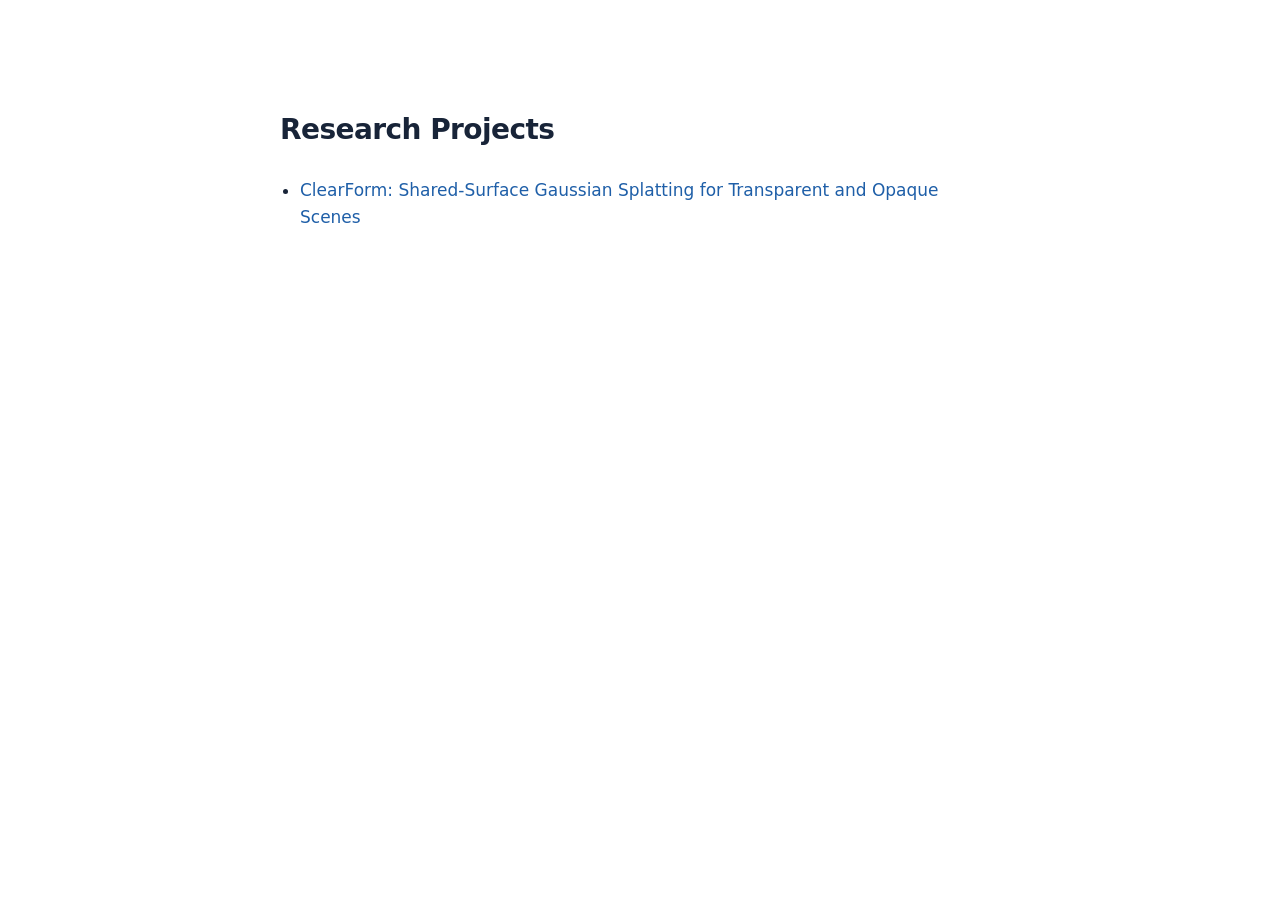
<file: index.html>
<!DOCTYPE html>
<html lang="en">
<head>
  <meta charset="utf-8">
  <meta name="viewport" content="width=device-width, initial-scale=1">
  <meta name="description" content="Research projects by Hajeong Lee.">
  <link rel="canonical" href="https://hajeongx.github.io/">
  <title>Research Projects</title>
  <style>
    body{max-width:720px;margin:12vh auto;padding:0 20px;font:17px/1.6 system-ui,-apple-system,"Segoe UI",sans-serif;color:#182438;background:#fff}
    h1{font-size:28px;letter-spacing:-.02em;margin:0 0 24px}
    a{color:#1f5fa8;text-decoration:none}a:hover{text-decoration:underline}
    ul{padding-left:20px}li{margin:8px 0}
    .desc{color:#5d6b80;font-size:15px}
  </style>
</head>
<body>
  <h1>Research Projects</h1>
  <ul>
    <li><a href="./clearform/">ClearForm: Shared-Surface Gaussian Splatting for Transparent and Opaque Scenes</a></li>
  </ul>
</body>
</html>
</file>
